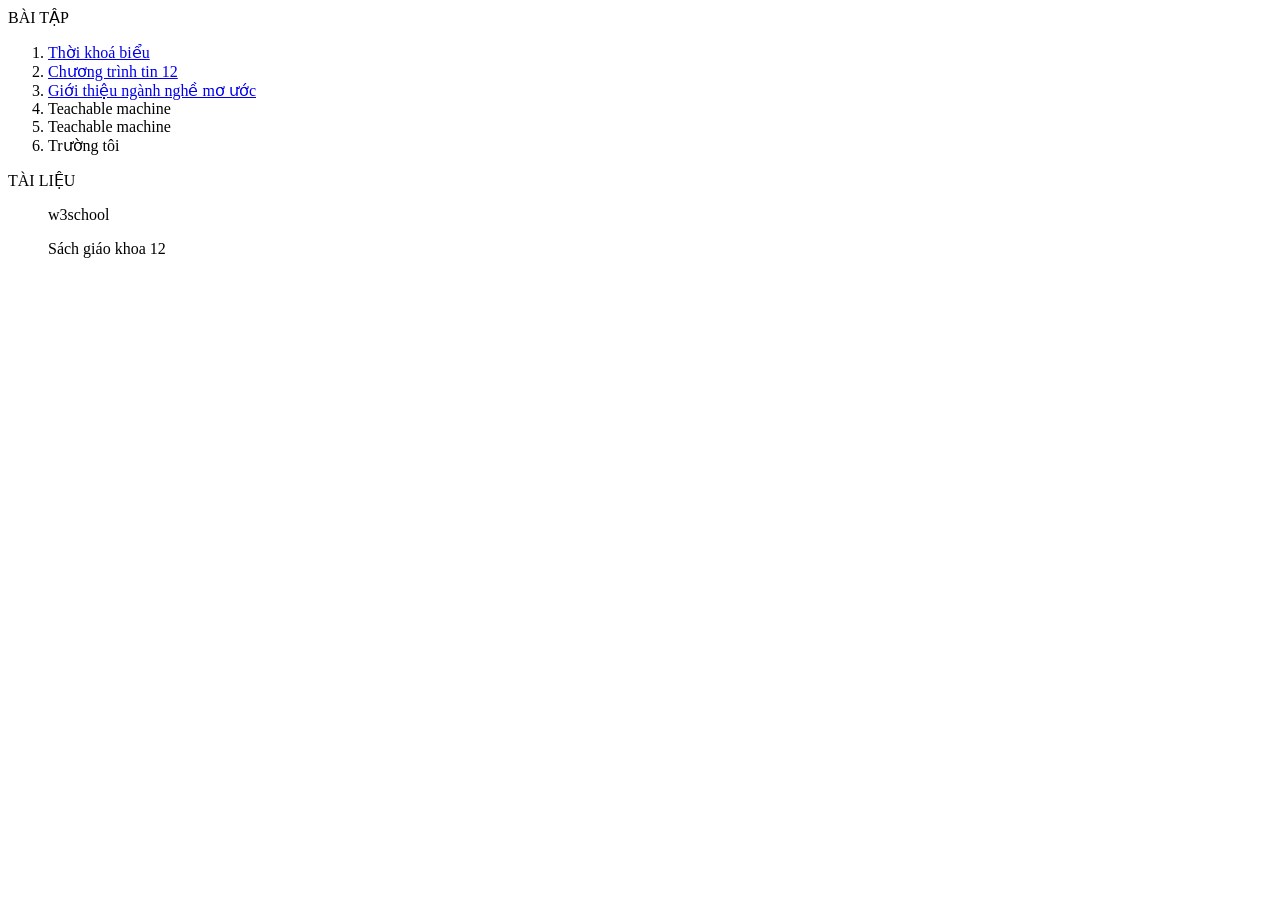
<file: list.html>
<html>
  <head>
    <meta charset ="utf-8" >
  </head>
  <body>
    BÀI TẬP
    <ol>
      <li> <a href="contents/gioithieu.html" target="noidung> Giới thiệu</a>  </li>
      <li> <a href="contents/thoikhoabieu.html" target="noidung"> Thời khoá biểu</a> </li>
      <li> <a href="contents/tinhoc12.html" target="noidung"> Chương trình tin 12</a> </li>
      <li> <a href="contents/css.html" target="noidung"> Giới thiệu ngành nghề mơ ước</a> </li>

      <li> Teachable machine </li>
      <li> Teachable machine </li>
      <li> Trường tôi </li>
    </ol>
    TÀI LIỆU
    <ul> w3school </ul>
    <ul> Sách giáo khoa 12 </ul>
  </body>
</html>
</file>
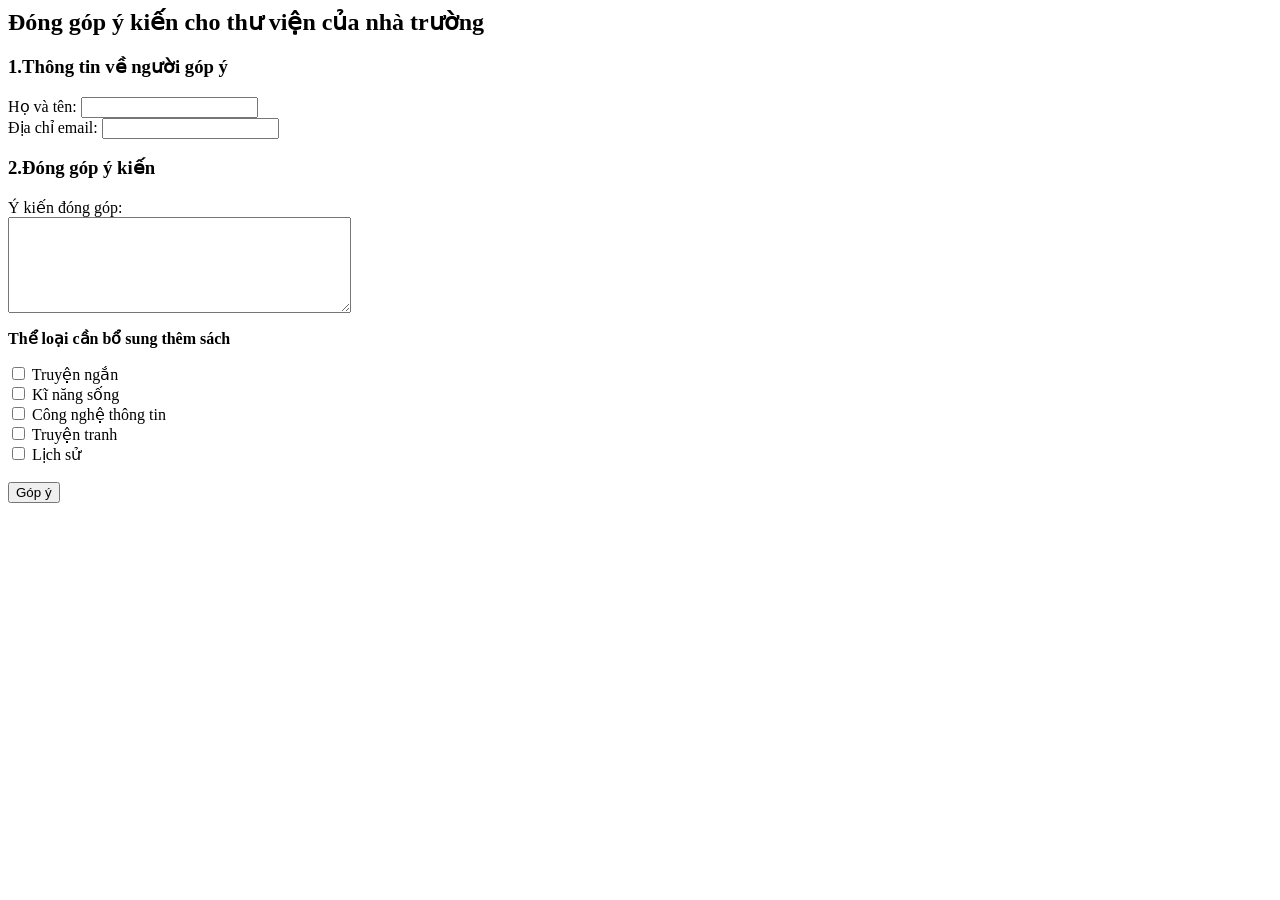
<file: contents/Bai7-NV1.html>
<DOCTYPE html>
<html> 
<head>
      <meta charset="utf-8">
      <title>Bai7-NV1</title>
</head>
<body>
  <h2>Đóng góp ý kiến cho thư viện của nhà trường</h2>
  <form action="Bai7-NV3.html">
    <h3>1.Thông tin về người góp ý</h3>
    <label>Họ và tên:
        <input type="text" name="txtTen">      
    </label>
    <br>

    <label>Địa chỉ email:
         <input type="text" name="txtEmail">
    </label>
    <br>

    <h3>2.Đóng góp ý kiến</h3>
    <label>Ý kiến đóng góp: <br>
        <textarea name="txtComment" rows="6" cols="40"></textarea><br>
          <p><b>Thể loại cần bổ sung thêm sách</b></p>
        <input type="checkbox" name="chkTruyenNgan"> Truyện ngắn <br>
        <input type="checkbox" name="chkKiNang"> Kĩ năng sống <br>
        <input type="checkbox" name="chkCNTT"> Công nghệ thông tin <br>
        <input type="checkbox" name="chkTruyenTranh"> Truyện tranh <br>
        <input type="checkbox" name="chkLichSu"> Lịch sử <br>

        <br>
        <input type="submit" name="cmd" value="Góp ý">
    </label>
  </form>
</body>
</html>
</file>
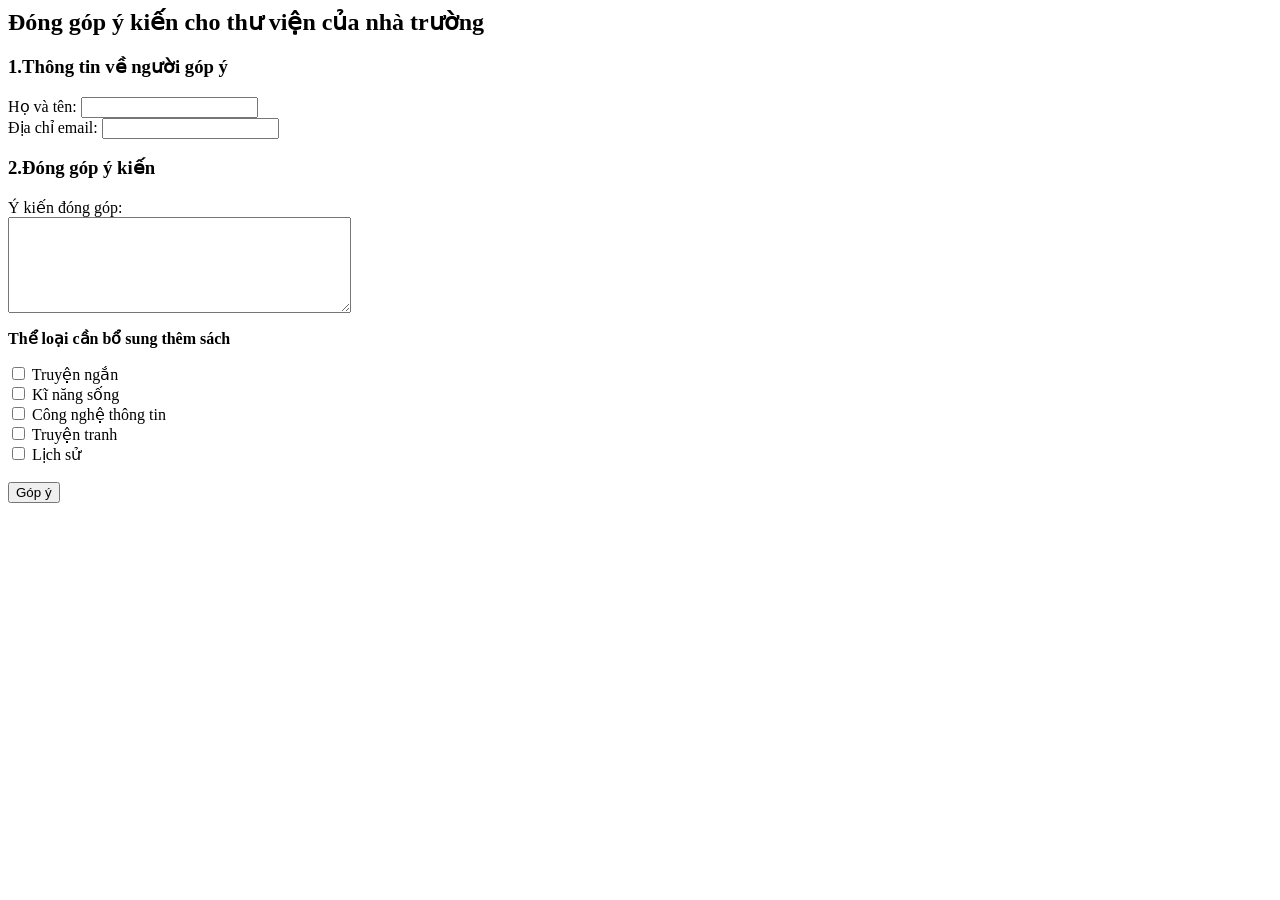
<file: contents/Bai7-NV2.html>
<DOCTYPE html>
<html> 
<head>
      <meta charset="utf-8">
      <title>Bai7-NV2</title>
</head>
<body>
  <h2>Đóng góp ý kiến cho thư viện của nhà trường</h2>
  <form action="./Bai7-NV3.html">
    <h3>1.Thông tin về người góp ý</h3>
    <label>Họ và tên:
        <input type="text" name="txtTen">      
    </label>
    <br>

    <label>Địa chỉ email:
       <input type="email" name="txtEmail">
    </label>
    <br>

    <h3>2.Đóng góp ý kiến</h3>
    <label>Ý kiến đóng góp: <br>
        <textarea name="txtComment" rows="6" cols="40"></textarea><br>
          <p><b>Thể loại cần bổ sung thêm sách</b></p>
        <input type="checkbox" name="chkTruyenNgan"> Truyện ngắn <br>
        <input type="checkbox" name="chkKiNang"> Kĩ năng sống <br>
        <input type="checkbox" name="chkCNTT"> Công nghệ thông tin <br>
        <input type="checkbox" name="chkTruyenTranh"> Truyện tranh <br>
        <input type="checkbox" name="chkLichSu"> Lịch sử <br>

        <br>
        <input type="submit" name="cmd" value="Góp ý">
    </label>
  </form>
</body>
</html>
</file>
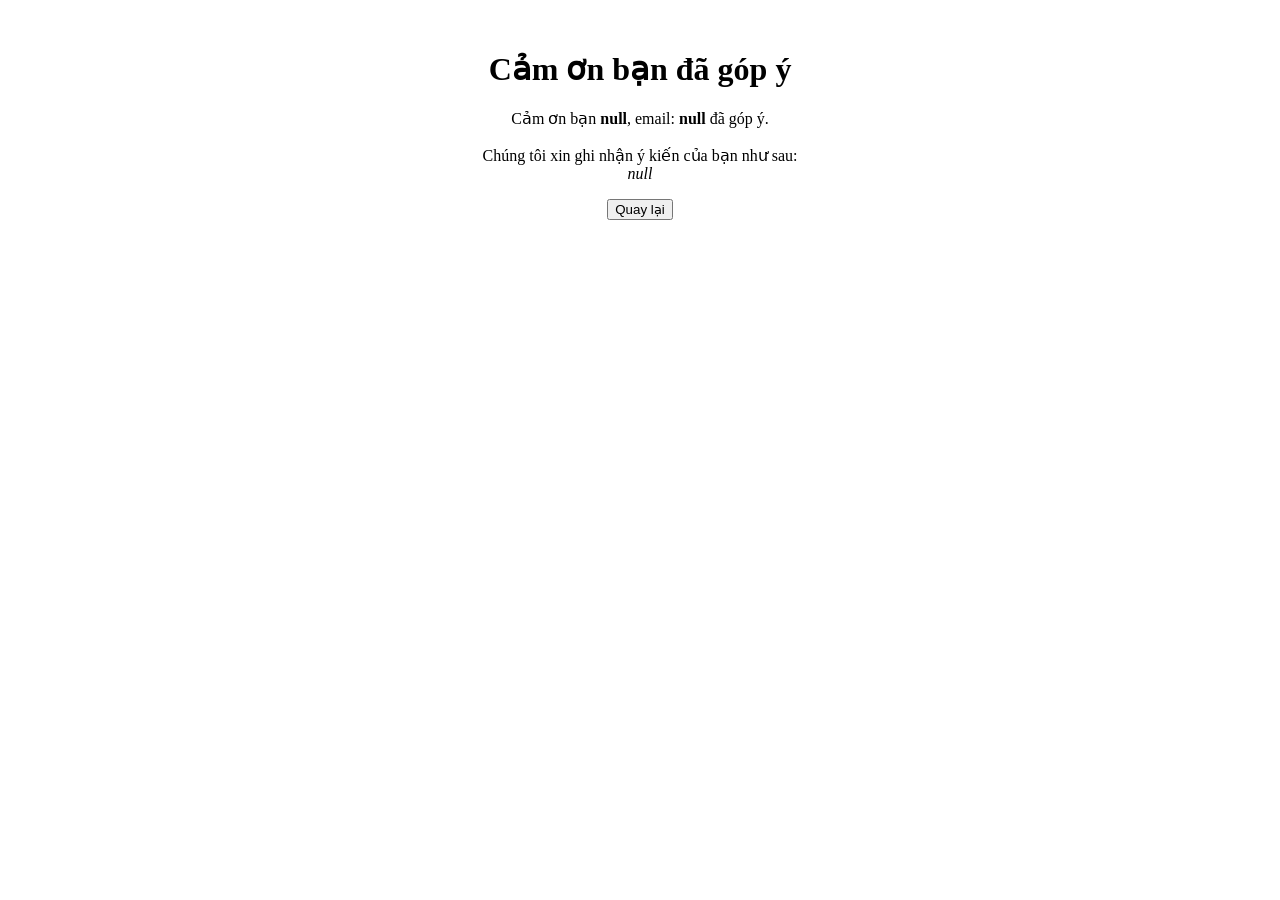
<file: contents/Bai7-NV3.html>
<DOCTYPE html>
<html> 
<head>
      <meta charset="utf-8">
      <title>Phản hồi</title>
</head>
<body>
  <div style="text-align: center; margin-top: 50px;">   
    <h1>Cảm ơn bạn đã góp ý</h1>
    <p id="kq"></p>
    <button onclick="window.history.back()">Quay lại</button>
  </div>
  

    <script>
        let pp = new URLSearchParams(window.location.search);
        let ten = pp.get("txtTen");
        let dc = pp.get("txtEmail");
        let yk = pp.get("txtComment");

        document.getElementById("kq").innerHTML = "Cảm ơn bạn <b>" + ten + "</b>, email: <b>" + dc + "</b> đã góp ý.<br><br>Chúng tôi xin ghi nhận ý kiến của bạn như sau:<br><i>" + yk + "</i>";

    </script>
      
</body>
</html>
</file>
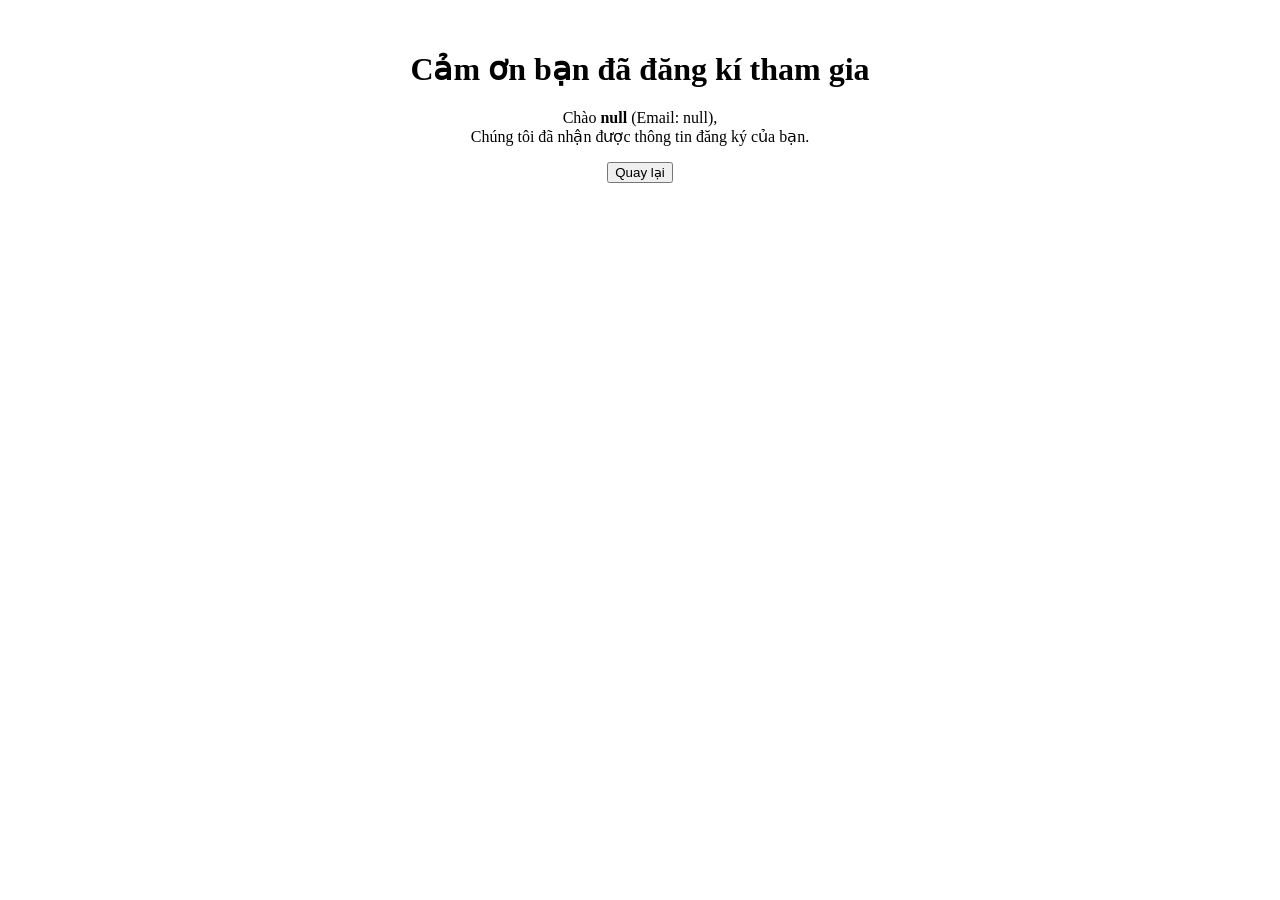
<file: contents/camon.html>
<DOCTYPE html>
<html> 
<head>
      <meta charset="utf-8">
      <title>Phản hồi</title>
</head>
<body>
  <div style="text-align: center; margin-top: 50px;">   
    <h1>Cảm ơn bạn đã đăng kí tham gia</h1>
    <p id="noi-dung-cam-on">Danh sách thi đấu sẽ được công bố trong vài ngày tới...</p>
    <button onclick="window.history.back()">Quay lại</button>
  </div>

   <script>
        let pp = new URLSearchParams(window.location.search);
        let ten = pp.get("txtHoTen");
        let dc = pp.get("txtEmail");
      
        document.getElementById("noi-dung-cam-on").innerHTML = 
            "Chào <b>" + ten + "</b> (Email: " + dc + "),<br>" + 
            "Chúng tôi đã nhận được thông tin đăng ký của bạn.";
    </script>
</body>
</file>
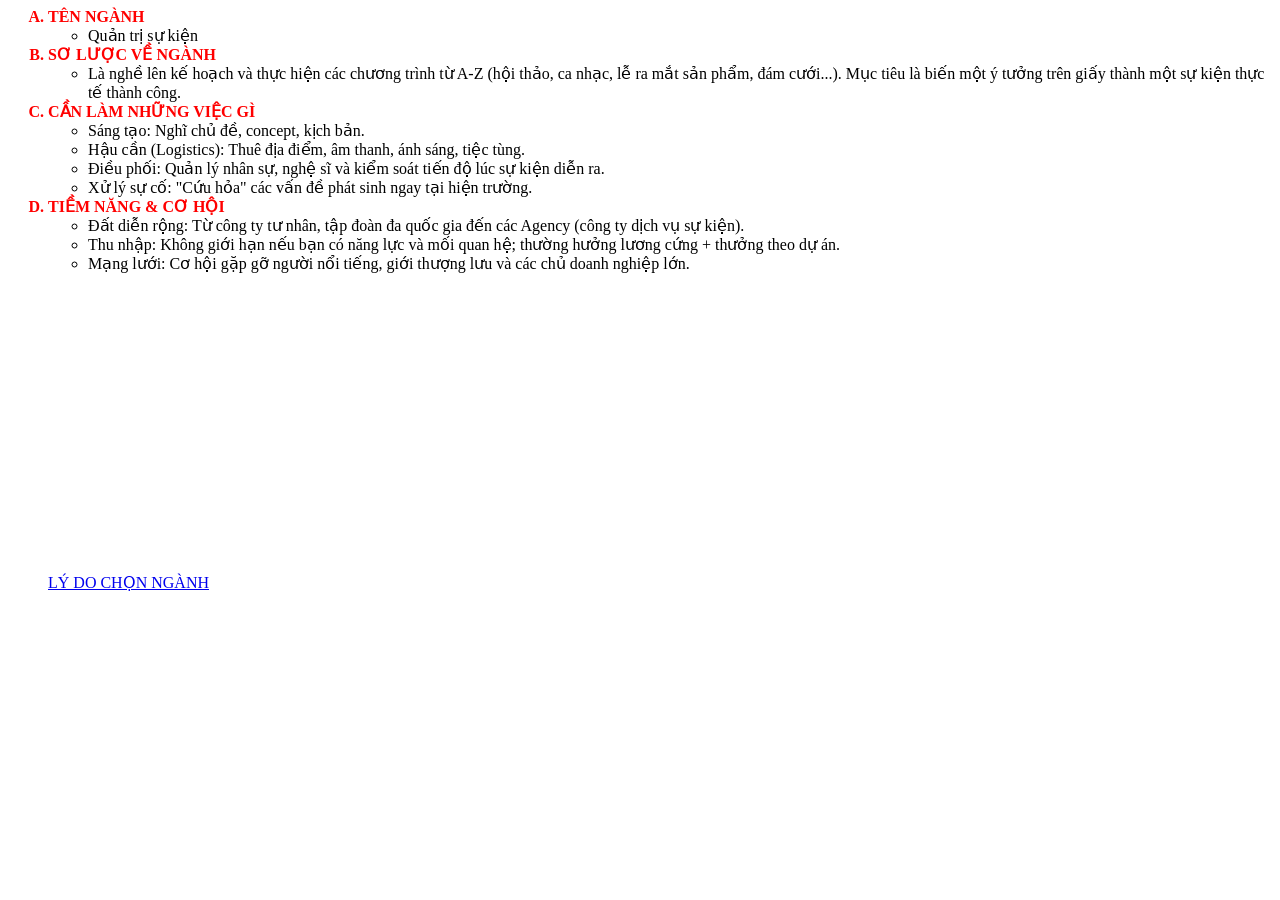
<file: contents/css.html>
<DOCTYPE html>
<html> 
<head>
      <meta charset="utf-8">
      <link rel="stylesheet" href="../style.css">
      <style>
            h2 { color: crimson; }
            h1 { color: red; text-align: center;} 
            td { padding: 20}
      </style>
 </head>
 <body>
      <tr> 
        <td width=30% style="text-align: center; vertical-align: top;">     
        </td>
      </tr>
<ol type="A">
      <li style="color: red;font-weight:bold;">TÊN NGÀNH</li> 
         <ul class=noidung>
           <li>Quản trị sự kiện</li>
           
    
         </ul>

      <li style="color: red;font-weight:bold;">SƠ LƯỢC VỀ NGÀNH </li>
       <ul class=noidung> 
         <li> Là nghề lên kế hoạch và thực hiện các chương trình từ A-Z (hội thảo, ca nhạc, lễ ra mắt sản phẩm, đám cưới...). Mục tiêu là biến một ý tưởng trên giấy thành một sự kiện thực tế thành công.</li>
       </ul>      

       <li style="color: red;font-weight:bold;">CẦN LÀM NHỮNG VIỆC GÌ </li>
       <ul class=noidung> 
         <li> Sáng tạo: Nghĩ chủ đề, concept, kịch bản.</li>
         <li> Hậu cần (Logistics): Thuê địa điểm, âm thanh, ánh sáng, tiệc tùng.</li>
         <li> Điều phối: Quản lý nhân sự, nghệ sĩ và kiểm soát tiến độ lúc sự kiện diễn ra.</li> 
         <li> Xử lý sự cố: "Cứu hỏa" các vấn đề phát sinh ngay tại hiện trường.</li>
         
       </ul>

       <li style="color: red;font-weight:bold;"> TIỀM NĂNG & CƠ HỘI </li>
       <ul class=noidung> 
         <li> Đất diễn rộng: Từ công ty tư nhân, tập đoàn đa quốc gia đến các Agency (công ty dịch vụ sự kiện).</li>
         <li> Thu nhập: Không giới hạn nếu bạn có năng lực và mối quan hệ; thường hưởng lương cứng + thưởng theo dự án.</li>
         <li> Mạng lưới: Cơ hội gặp gỡ người nổi tiếng, giới thượng lưu và các chủ doanh nghiệp lớn.</li> 
         
       </ul>
      <tr>
         <td>
           <a href="https://onetinterestprofiler.org/s/scores/BGRF4" target="_blank">LÝ DO CHỌN NGÀNH</a>
           <iframe width="560" height="315" src="https://www.youtube.com/embed/p3fbc3oW30Q?si=HcAswu7Im1qWLxak" title="YouTube video player" frameborder="0" allow="accelerometer; autoplay; clipboard-write; encrypted-media; gyroscope; picture-in-picture; web-share" referrerpolicy="strict-origin-when-cross-origin" allowfullscreen></iframe>
         </td>
      </tr>
</file>
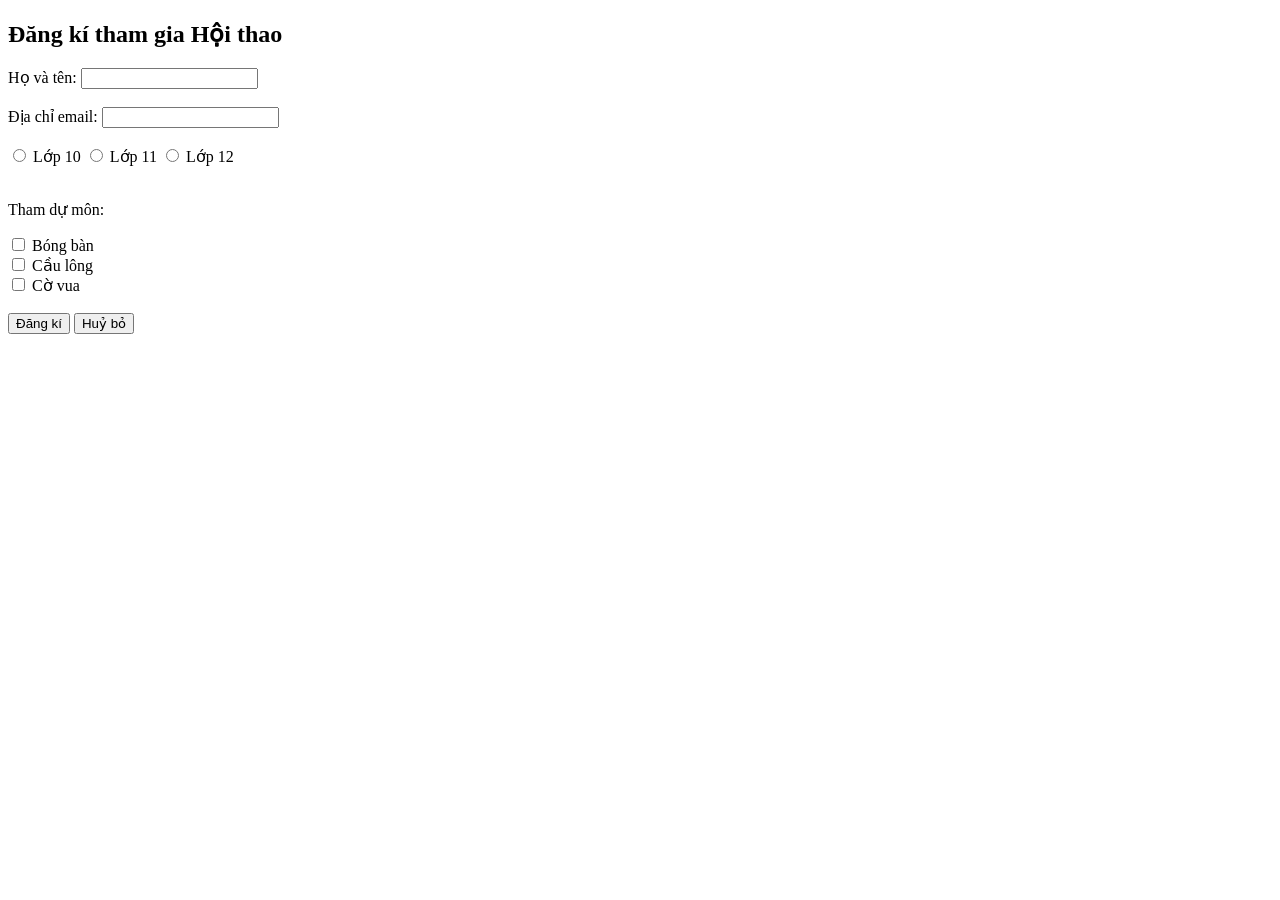
<file: contents/dangkihoithao.html>
<!DOCTYPE html>
<html> 
<head>
      <meta charset="utf-8">
      <title>Đăng kí tham gia Hội thao</title>
</head>
<body>
  <form action="./camon.html">
    <h2>Đăng kí tham gia Hội thao</h2>

    <label>Họ và tên: </label>
    <input type="text" name="txtHoTen">
    <br><br>

    <label>Địa chỉ email: </label>
    <input type="email" name="txtEmail">
    <br><br>

    <input type="radio" name="rdLop" value="10"> Lớp 10
    <input type="radio" name="rdLop" value="11"> Lớp 11
    <input type="radio" name="rdLop" value="12"> Lớp 12
    <br><br>

    <p>Tham dự môn:</p>
    <input type="checkbox" name="chkBongBan"> Bóng bàn <br>
    <input type="checkbox" name="chkCauLong"> Cầu lông <br>
    <input type="checkbox" name="chkCoVua"> Cờ vua <br>
    <br>

    <input type="submit" value="Đăng kí">
    <input type="reset" value="Huỷ bỏ">
  </form>
</body>
</html>
</file>
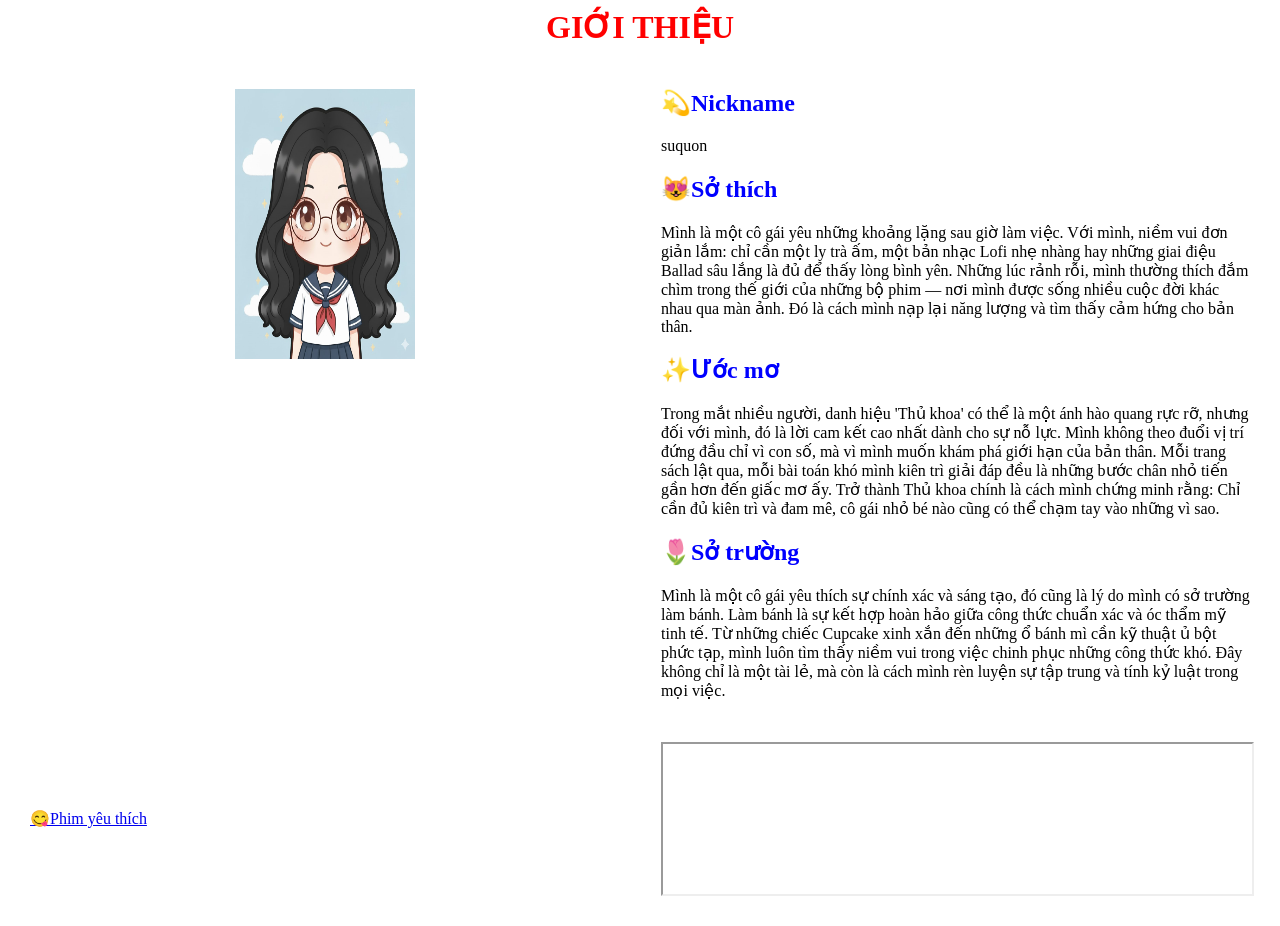
<file: contents/gioithieu.html>
<html>
  <head>
    <meta charset="utf-8">
    <style>
      h2 { color: tomato;}
      h1 { color: red; text-align: center; }
      td {padding: 20;}
    </style>
  </head>
  <body>
    <h1> GIỚI THIỆU </h1>
     <table>
      <tr>
       <td width="50%" style="text-align: center; vertical-align: top;">
         <img src="../images/bèo.jpg" width="180" height="270">
        </td>
        <td>
          <h2 style="color:blue;"> 💫Nickname </h2>
           suquon
          <h2 style="color:blue;"> 😻Sở thích </h2>
           Mình là một cô gái yêu những khoảng lặng sau giờ làm việc. Với mình, niềm vui đơn giản lắm: chỉ cần một ly trà ấm, một bản nhạc Lofi nhẹ nhàng hay những giai điệu Ballad sâu lắng là đủ để thấy lòng bình yên. Những lúc rảnh rỗi, mình thường thích đắm chìm trong thế giới của những bộ phim — nơi mình được sống nhiều cuộc đời khác nhau qua màn ảnh. Đó là cách mình nạp lại năng lượng và tìm thấy cảm hứng cho bản thân.
          <h2 style="color:blue;"> ✨Ước mơ </h2>
           Trong mắt nhiều người, danh hiệu 'Thủ khoa' có thể là một ánh hào quang rực rỡ, nhưng đối với mình, đó là lời cam kết cao nhất dành cho sự nỗ lực. Mình không theo đuổi vị trí đứng đầu chỉ vì con số, mà vì mình muốn khám phá giới hạn của bản thân. Mỗi trang sách lật qua, mỗi bài toán khó mình kiên trì giải đáp đều là những bước chân nhỏ tiến gần hơn đến giấc mơ ấy. Trở thành Thủ khoa chính là cách mình chứng minh rằng: Chỉ cần đủ kiên trì và đam mê, cô gái nhỏ bé nào cũng có thể chạm tay vào những vì sao.
          <h2 style="color:blue;"> 🌷Sở trường </h2>
           Mình là một cô gái yêu thích sự chính xác và sáng tạo, đó cũng là lý do mình có sở trường làm bánh. Làm bánh là sự kết hợp hoàn hảo giữa công thức chuẩn xác và óc thẩm mỹ tinh tế. Từ những chiếc Cupcake xinh xắn đến những ổ bánh mì cần kỹ thuật ủ bột phức tạp, mình luôn tìm thấy niềm vui trong việc chinh phục những công thức khó. Đây không chỉ là một tài lẻ, mà còn là cách mình rèn luyện sự tập trung và tính kỷ luật trong mọi việc.
        </td>
      </tr>
       <tr>
         <td>
           <a href="https://youtu.be/haXXDU1XiBE?si=wW2dUUuGby55Mco7" target="_blank">😋Phim yêu thích</a>
         </td>
         <td>
           <iframe name="dora" width="100%" height="300%" > </iframe>
         </td>
       </tr>
    </table>
  </body>
</html>
</file>
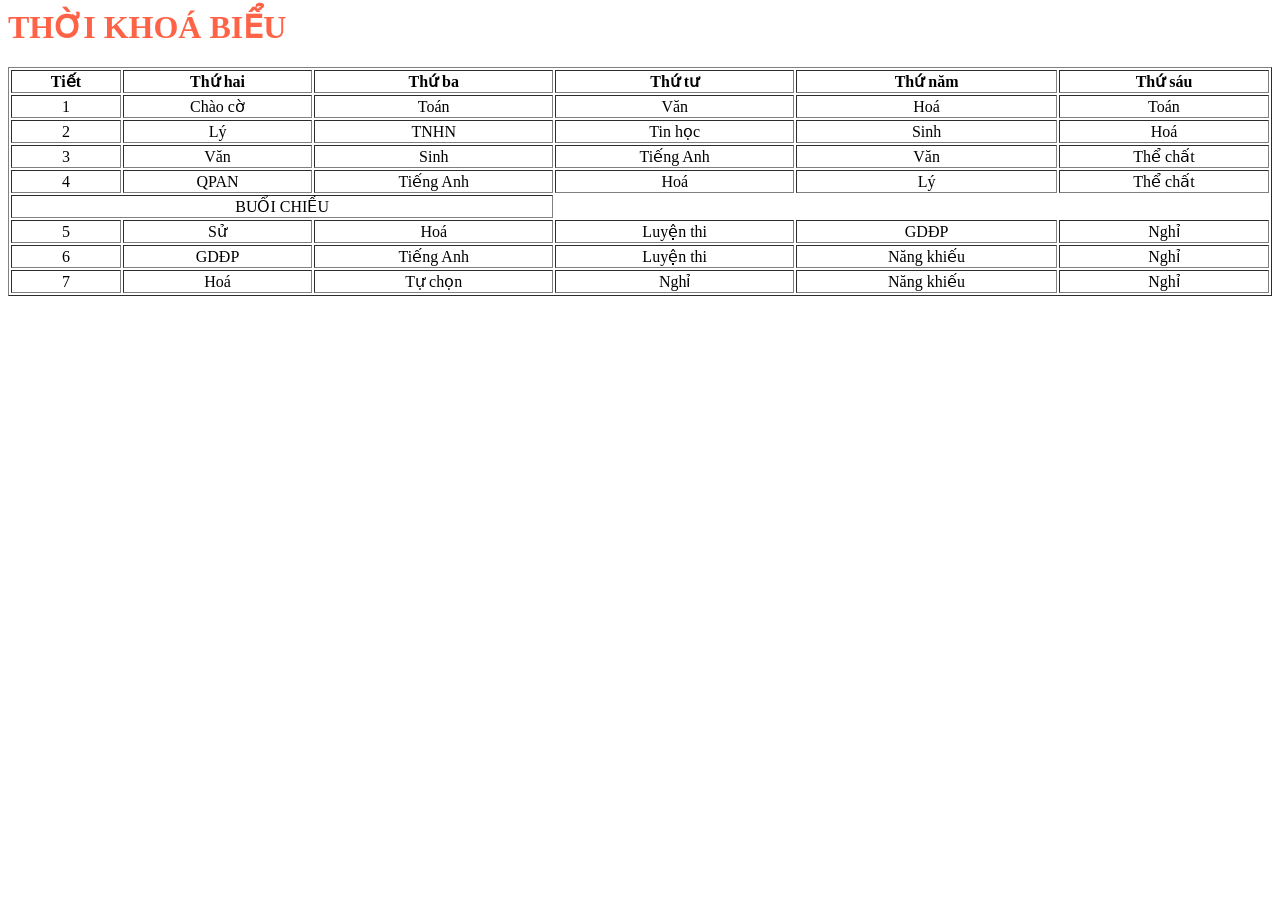
<file: contents/thoikhoabieu.html>
<html>
  <head>
    <meta charset = "utf-8" >
    <style>
      td {text-align: center; }
    </style>
  </head>
  <body>
    <h1 style="color:tomato;">THỜI KHOÁ BIỂU</h1>
    <table border= "1" width="100%">
      <tr>
        <th>Tiết</th> <th>Thứ hai</th> <th>Thứ ba</th> <th>Thứ tư</th> <th>Thứ năm</th> <th>Thứ sáu</th>
      </tr>
      <tr>
        <td>1</td> <td>Chào cờ</td> <td>Toán</td> <td>Văn</td> <td>Hoá</td> <td>Toán</td>
      </tr>
      <tr>
        <td>2</td> <td>Lý</td> <td>TNHN</td> <td>Tin học</td> <td>Sinh</td> <td>Hoá</td>
      </tr>
      <tr>
        <td>3</td> <td>Văn</td> <td>Sinh</td> <td>Tiếng Anh</td> <td>Văn</td> <td>Thể chất</td>
      </tr>
      <tr>
        <td>4</td> <td>QPAN</td> <td>Tiếng Anh</td> <td>Hoá</td> <td>Lý</td> <td>Thể chất</td>
      </tr>
      <tr>
        <td colspan = "3">BUỔI CHIỀU</td>
      </tr>
      <tr>
        <td>5</td> <td>Sử</td> <td>Hoá</td> <td>Luyện thi</td> <td>GDĐP</td> <td>Nghỉ</td>
      </tr>
      <tr>
        <td>6</td> <td>GDĐP</td> <td>Tiếng Anh</td> <td>Luyện thi</td> <td>Năng khiếu</td> <td>Nghỉ</td>
      </tr>
      <tr>
        <td>7</td> <td>Hoá</td> <td>Tự chọn</td> <td>Nghỉ</td> <td>Năng khiếu</td> <td>Nghỉ</td>
      </tr>
    </table>
  </body>
</html>
</file>
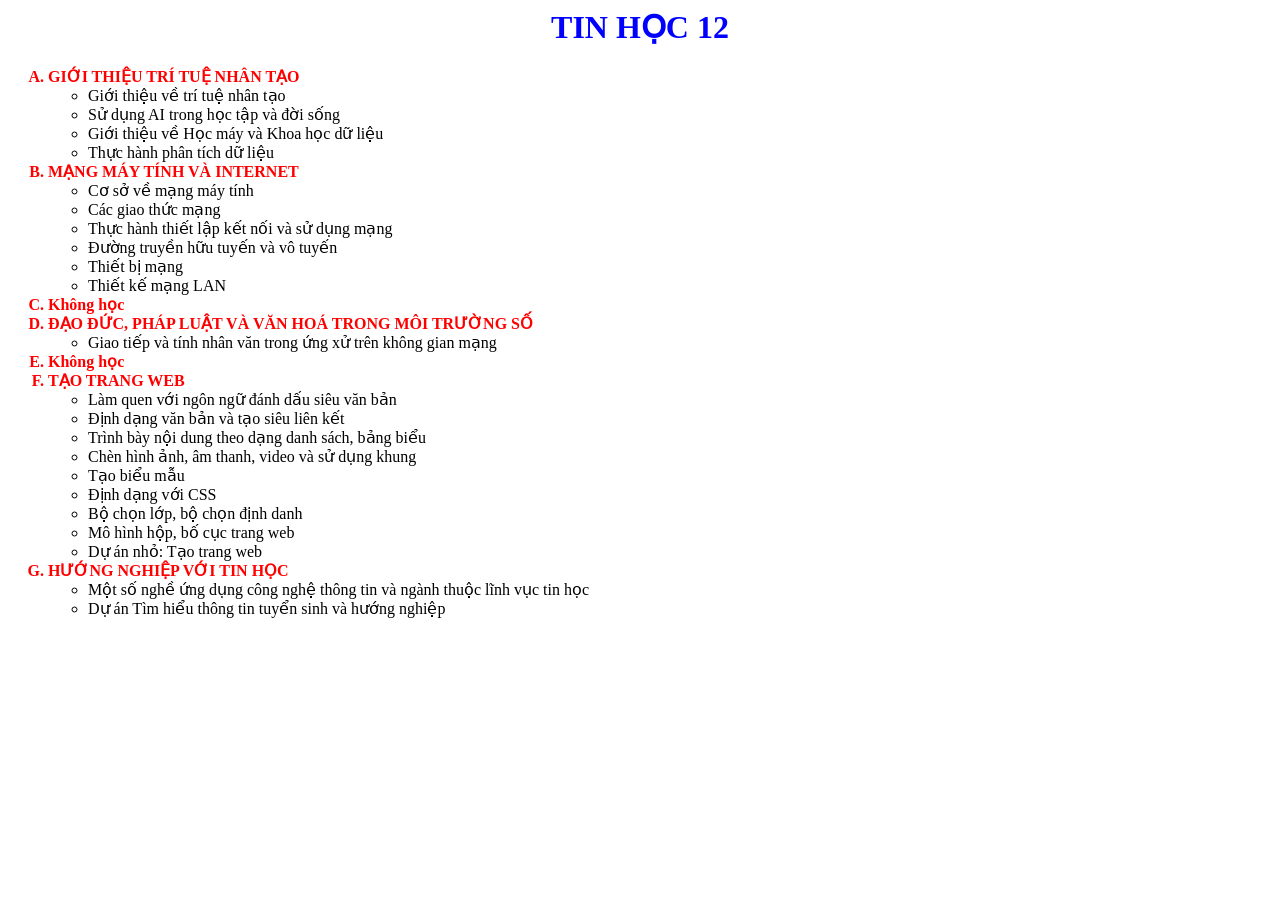
<file: contents/tinhoc12.html>
<DOCTYPE html>
<html> 
<head>
      <meta charset="utf-8">
      <link rel="stylesheet" href="../style.css">
      <style>
            h2 { color: crimson; }
            h1 { color: red; text-align: center;} 
            td { padding: 20}
      </style>
 </head>
 <body>
   <h1 style ="color : blue; text-align: center; " >  
TIN HỌC 12 </h1> 
      <tr> 
        <td width=30% style="text-align: center; vertical-align: top;">     
        </td>
      </tr>
<ol type="A">
      <li style="color: red;font-weight:bold;">GIỚI THIỆU TRÍ TUỆ NHÂN TẠO</li> 
         <ul class=noidung>
           <li> Giới thiệu về trí tuệ nhân tạo</li>
           <li>Sử dụng AI trong học tập và đời sống</li>
           <li>Giới thiệu về Học máy và Khoa học dữ liệu</li>
           <li>Thực hành phân tích dữ liệu</li>
    
         </ul>
          
      
      
      <li style="color: red;font-weight:bold;">MẠNG MÁY TÍNH VÀ INTERNET </li>
       <ul class=noidung> 
         <li> Cơ sở về mạng máy tính</li>
         <li> Các giao thức mạng</li>
         <li> Thực hành thiết lập kết nối và sử dụng mạng</li> 
         <li> Đường truyền hữu tuyến và vô tuyến</li>
         <li> Thiết bị mạng</li>
         <li> Thiết kế mạng LAN </li>     
       </ul>
      

     
      <li style="color: red;font-weight:bold;"> Không học</li>

      <li style="color: red;font-weight:bold;">  ĐẠO ĐỨC, PHÁP LUẬT VÀ VĂN HOÁ TRONG MÔI TRƯỜNG SỐ</li>
       <ul class=noidung>
             <li> Giao tiếp và tính nhân văn trong ứng xử trên không gian mạng</li>
       </ul>

      <li style="color: red;font-weight:bold;"> Không học</li>

      <li style="color: red;font-weight:bold;">TẠO TRANG WEB </li>
       <ul class=noidung> 
         <li> Làm quen với ngôn ngữ đánh dấu siêu văn bản </li>
         <li> Định dạng văn bản và tạo siêu liên kết</li>
         <li> Trình bày nội dung theo dạng danh sách, bảng biểu</li> 
         <li> Chèn hình ảnh, âm thanh, video và sử dụng khung</li>
         <li> Tạo biểu mẫu</li>
         <li> Định dạng với CSS</li>
         <li>Bộ chọn lớp, bộ chọn định danh</li>
         <li>Mô hình hộp, bố cục trang web</li>
         <li>Dự án nhỏ: Tạo trang web </li>
       </ul>

      <li style="color: red;font-weight:bold;">  HƯỚNG NGHIỆP VỚI TIN HỌC</li>
       <ul class=noidung>
             <li> Một số nghề ứng dụng công nghệ thông tin và ngành thuộc lĩnh vục tin học</li>
             <li>Dự án Tìm hiểu thông tin tuyển sinh và hướng nghiệp </li>
       </ul>

      
      
      

      
      




      
</ol>
               
</body>
</html>
</file>
<file: style.css>
.container{
  display:flex;
  flex-direction:column;
  height:100vh;
}

.header{
  flex:15%;
  background-color:lightblue;
  background:url("images/d0e22990a5446148274dcfb77c928191.jpg") center / 100%;
  aspect-ratio: 6 / 1;
}

.menu{
  flex:5%;
  background-color:darkblue;
  color:white;
  display:flex;
}

.menu a{
   padding:15px 20px;
   color:pink;
}

.menu a:hover{
   background-color:lightblue;
   color:black;
   text-decoration:none;
}
.content{
  flex:70%;
  background-color:white;
}

.content iframe{
   flex:1;
   border:5px;
   width:100%;
   height:100%;
}

.footer{
  flex:10%;
  background-color:lightblue;
}
</file>
